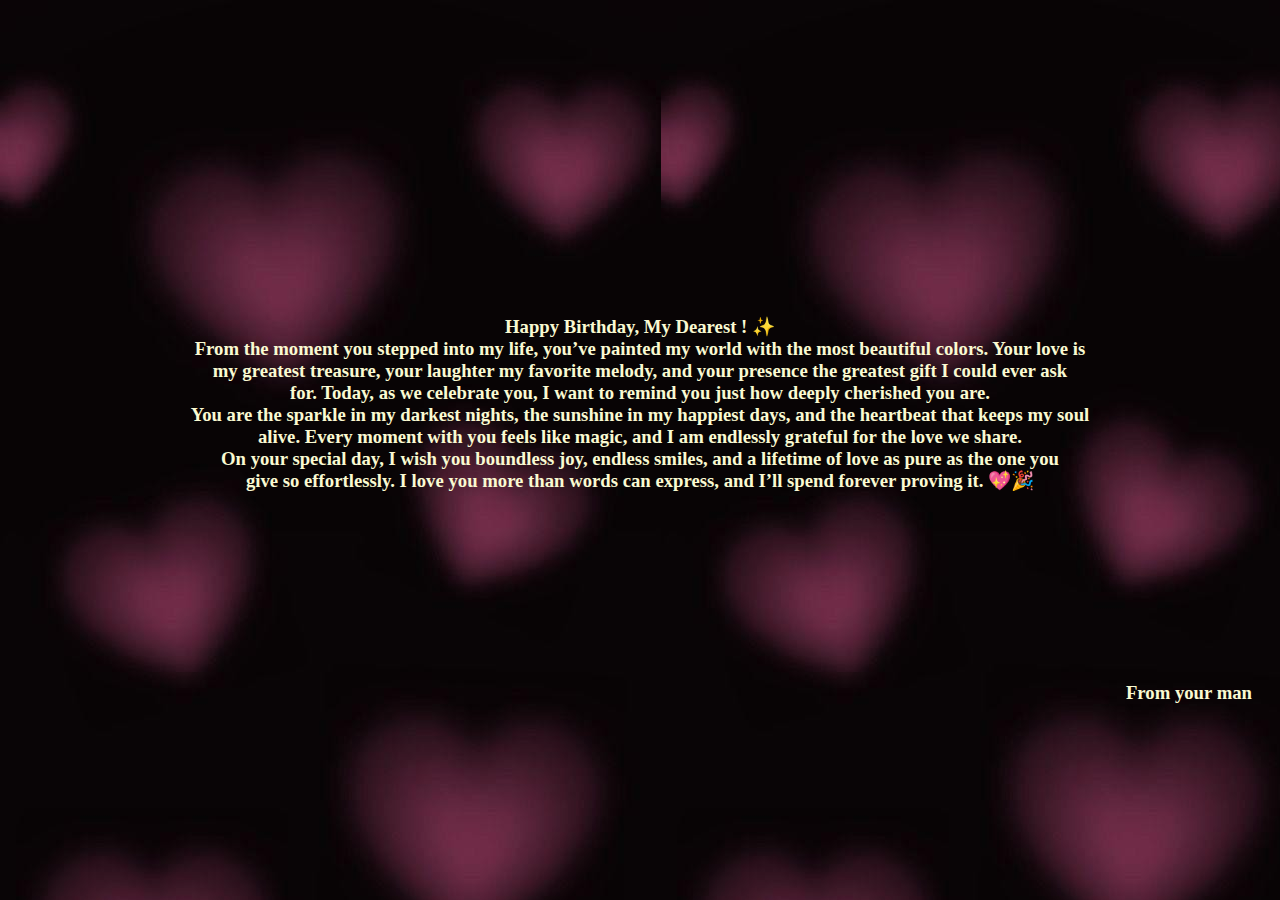
<file: final.html>
<!DOCTYPE html>
<html lang="en">
<head>
    <meta charset="UTF-8">
    <meta name="viewport" content="width=device-width, initial-scale=1.0">
    <title>Document</title>
</head>
<style>
    html{
        background-image: url(back2.jpg);
    }
    h3{
        text-align: center;
        margin-top: 25%;
        color: lightgoldenrodyellow;
    }
</style>
<body>
        <div class="main"><h3>
        Happy Birthday, My Dearest ! ✨<br>

        From the moment you stepped into my life, you’ve painted my world with the most beautiful colors. Your love is<br>
        my greatest treasure, your laughter my favorite melody, and your presence the greatest gift I could ever ask<br>
        for. Today, as we celebrate you, I want to remind you just how deeply cherished you are.<br>

        You are the sparkle in my darkest nights, the sunshine in my happiest days, and the heartbeat that keeps my soul<br>
        alive. Every moment with you feels like magic, and I am endlessly grateful for the love we share.<br>

        On your special day, I wish you boundless joy, endless smiles, and a lifetime of love as pure as the one you<br>
        give so effortlessly. I love you more than words can express, and I’ll spend forever proving it. 💖🎉<br>
    </h3>
    <h3 style="text-align: end; color: lightgoldenrodyellow; margin-top:15%; margin-right: 20px;">
        From your man
    </h3>
    </div>
</body>
</html>
</file>
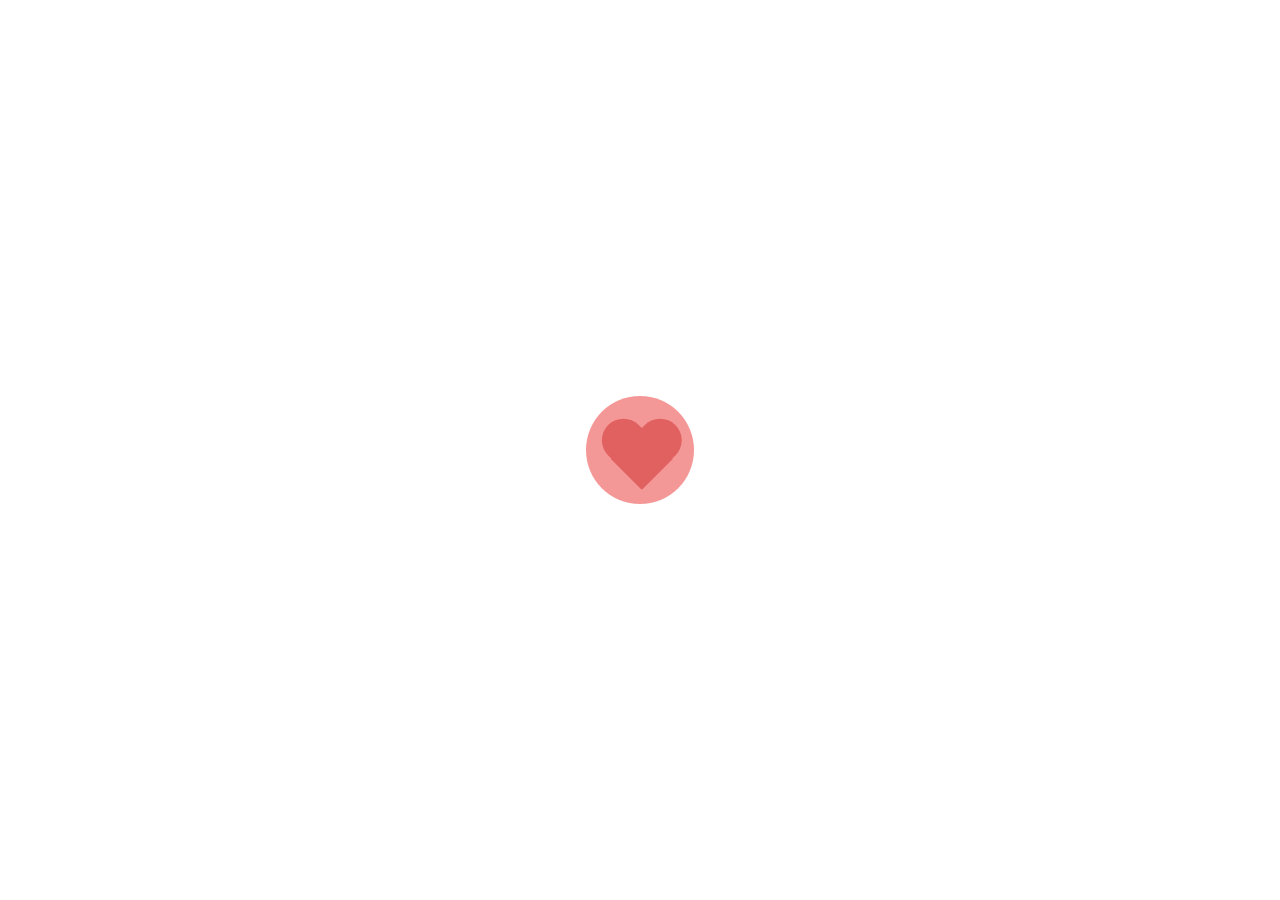
<file: message.html>
<!DOCTYPE html>
<html lang="en">

<head>
    <meta charset="UTF-8">
    <meta name="viewport" content="width=device-width, initial-scale=1.0">
    <title>message</title>
</head>
<style>
.heartbeatloader {
  position: absolute;
  width: 10vmin;
  height: 10vmin;
  z-index: -2;
  margin: auto;
  top: 0;
  left: 0;
  right: 0;
  bottom: 0;
}

.svgdraw {
  top: 30%;
  left: 26%;
  position: absolute;
  width: 50%;
  height: 50%;
  color: #fff;
  transform: scale(1.4);
  z-index: 3;
}

.path {
  stroke: rgba(255, 255, 255, 0.95);
  stroke-width: 4;
  stroke-dasharray: 1000px;
  stroke-dashoffset: 1000px;
  animation: draw 1.5s infinite forwards normal linear;
  animation-delay: 0.1s;
  position: relative;
}

@keyframes draw {
  to {
    stroke-dashoffset: 0;
  }
}

.innercircle {
  position: absolute;
  top: 17%;
  left: 100.5%;
  transform: translate(-50%, -50%) scale(1.2);
  width: 160%;
  height: auto;
  z-index: 1;
  opacity: 0.97;
  animation: innerbeat 1.5s infinite linear forwards;
}

.innercircle:before,
.innercircle:after {
  position: absolute;
  content: "";
  left: 25%;
  top: 0;
  width: 25%;
  height: auto;
  padding-bottom: 40%;
  background: rgb(225, 95, 95);
  border-radius: 50px 50px 0 0;
  transform: rotate(-45deg);
  transform-origin: 0 100%;
}

.innercircle:after {
  left: 0;
  transform: rotate(45deg);
  transform-origin: 100% 100%;
}

@keyframes innerbeat {
  0% {
    transform: translate(-50%, -50%) scale(1.2);
  }

  10% {
    transform: translate(-50%, -50%) scale(1.2);
  }

  50% {
    transform: translate(-50%, -50%) scale(1.3);
  }

  60% {
    transform: translate(-50%, -50%) scale(1.25);
  }

  75% {
    transform: translate(-50%, -50%) scale(1.3);
  }
}

.outercircle {
  width: 100%;
  height: 100%;
  border-radius: 50%;
  background-color: rgba(238, 92, 92, 0.9);
  box-shadow: 0 0 30px 0px #fff;
  position: absolute;
  z-index: -1;
  opacity: 0.7;
  top: 0;
  left: 0;
  transform: scale(1.2);
  animation: outerbeat 1.5s infinite linear forwards;
}

@keyframes outerbeat {
  0% {
    transform: scale(1.2);
  }

  10% {
    transform: scale(1.2);
  }

  50% {
    transform: scale(1.3);
  }

  60% {
    transform: scale(1.25);
  }

  75% {
    transform: scale(1.3);
  }
}
/* From Uiverse.io by 3bdel3ziz-T */ 
.container {
  display: flex;
  justify-content: center;
  align-items: center;
  position: relative;
  border-radius: 50%;
  padding: 0.125em;
  background-image: linear-gradient(to bottom, #d5d5d5, #e8e8e8);
  box-shadow: 0 1px 1px rgb(255 255 255 / 0.6);
  font-size: 1.5em;
  user-select: none;
}

.container:hover {
  cursor: pointer;
}

.inner-ring {
  display: flex;
  align-items: center;
  position: relative;
  border-radius: 50%;
  width: 3em;
  height: 3em;
  background-color: #e8e8e8;
  box-shadow:
    inset 0 0 0.0625em 0.125em rgb(255 255 255 / 0.2),
    inset 0 0.0625em 0.125em rgb(0 0 0 / 0.4);
}

.button {
  display: flex;
  justify-content: center;
  align-items: center;
  position: absolute;
  left: 50%;
  top: 50%;
  transform: translate(-50%, -50%);
  border-radius: 50%;
  width: 3.5rem;
  height: 3.5rem;
  background-color: #e8e8e8;
  box-shadow:
    inset 0 -0.0625em 0.0625em 0.125em rgb(0 0 0 / 0.1),
    inset 0 -0.125em 0.0625em rgb(0 0 0 / 0.2),
    inset 0 0.1875em 0.0625em rgb(255 255 255 / 0.3),
    0 0.125em 0.125em rgb(0 0 0 / 0.5);
  transition: 200ms ease-out;
}

.button:active {
  transform: translate(-50%, -50%) scale(0.95);
}

</style>
<body>
    <div id="div1"> 
<div class="heartbeatloader">
            <svg class="svgdraw" width="100%" height="100%" viewBox="0 0 150 400" xmlns="http://www.w3.org/2000/svg">
                <path class="path" d="M 0 200 l 40 0 l 5 -40 l 5 40 l 10 0 l 5 15 l 10 -140 l 10 220 l 5 -95 l 10 0 l 5 20 l 5 -20 l 30 0" fill="transparent" stroke-width="4" stroke="black"></path>
            </svg>
            <div class="innercircle"></div>
            <div class="outercircle"></div>
        </div>
    </div>
    <div  id="di" style="display: none; margin-top: 55%;">
        <center>    <h3>
            Message loaded<br>Click on Red Heart
        </h3>
        <a href="final.html"> 
<div class="container">
  <div class="inner-ring">
    <div class="button">
      <svg
        style="fill: rgba(240, 73, 73, 1)"
        viewBox="0 0 24 24"
        height="36"
        width="36"
        class="heart"
        xmlns="http://www.w3.org/2000/svg"
      >
        <path
          d="M20.205 4.791a5.938 5.938 0 0 0-4.209-1.754A5.906 5.906 0 0 0 12 4.595a5.904 5.904 0 0 0-3.996-1.558 5.942 5.942 0 0 0-4.213 1.758c-2.353 2.363-2.352 6.059.002 8.412L12 21.414l8.207-8.207c2.354-2.353 2.355-6.049-.002-8.416z"
        ></path>
      </svg>
    </div>
  </div>
</div>

        </a></center>
    </div>
    </body>
    <script src="message.js"></script>
</html>
</file>
